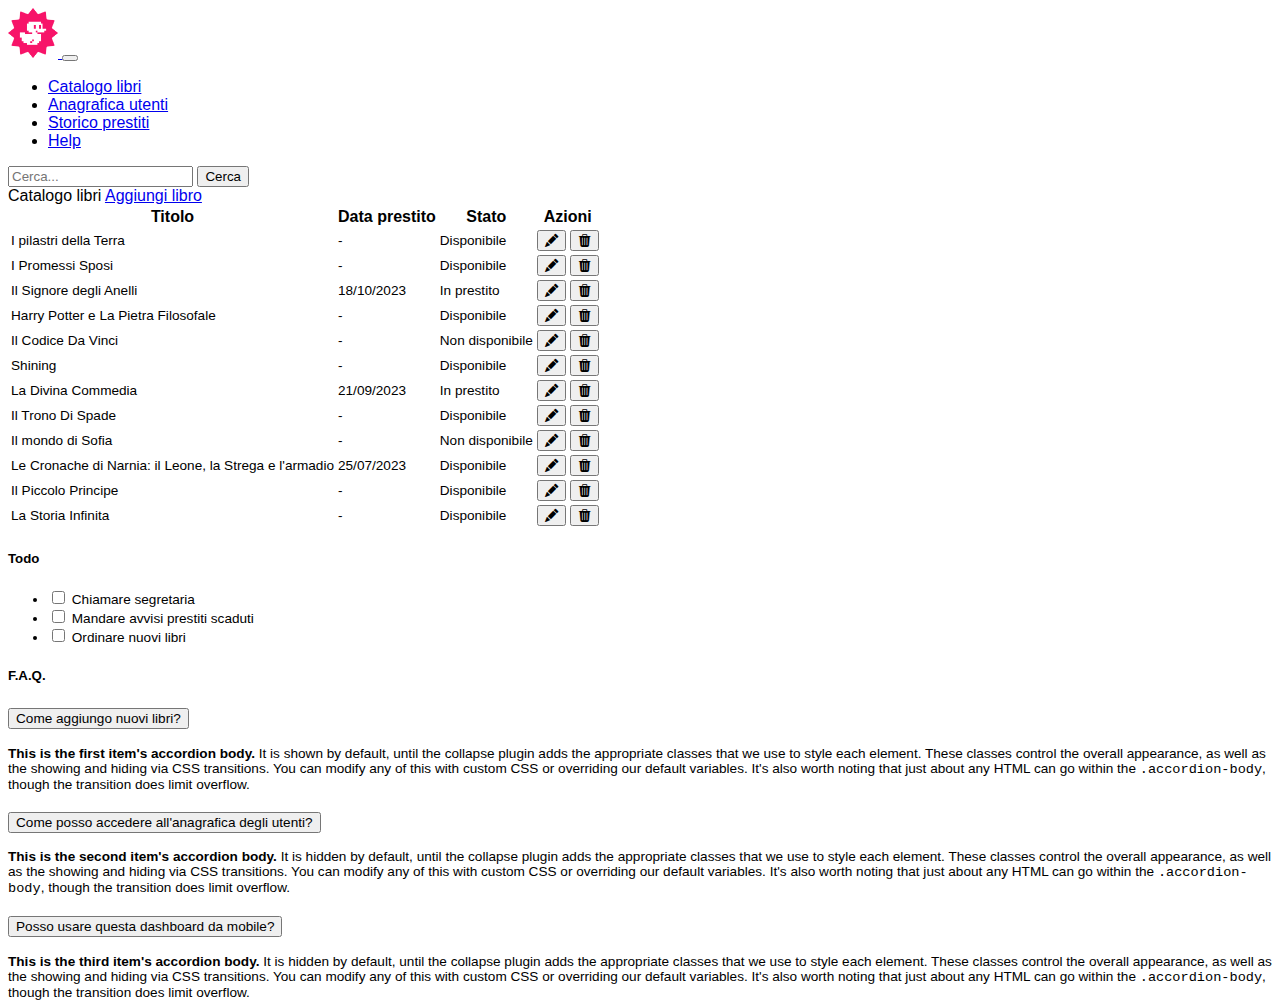
<file: index.html>
<!doctype html>
<html lang="en">

<head>
    <title>Bootstrap dashboard</title>
    <!-- Required meta tags -->
    <meta charset="utf-8" />
    <meta name="viewport" content="width=device-width, initial-scale=1, shrink-to-fit=no" />

    <!-- Bootstrap CSS v5.2.1 -->
    <link href="https://cdn.jsdelivr.net/npm/bootstrap@5.3.2/dist/css/bootstrap.min.css" rel="stylesheet"
        integrity="sha384-T3c6CoIi6uLrA9TneNEoa7RxnatzjcDSCmG1MXxSR1GAsXEV/Dwwykc2MPK8M2HN" crossorigin="anonymous"
    />

    <!-- Bootstrap icon -->
    <link rel="stylesheet" href="https://cdn.jsdelivr.net/npm/bootstrap-icons@1.11.3/font/bootstrap-icons.min.css">

    <!-- css -->
    <link rel="stylesheet" href="./assets/css/style.css">

    
</head>

<body>

    <!-- app header -->
    <header id="app-header">
        <!-- navbar -->
        <nav class="navbar navbar-expand-lg bg-dark" data-bs-theme="dark">
            <div class="container-fluid">
                <!-- brand logo -->
                <a class="navbar-brand" href="#">
                    <img src="./assets/img/duck.png" alt="duck-logo" width="50">
                </a>
                <!-- navbar toggler -->
                <button class="navbar-toggler" type="button" data-bs-toggle="collapse"
                    data-bs-target="#navbarSupportedContent" aria-controls="navbarSupportedContent"
                    aria-expanded="false" aria-label="Toggle navigation">
                    <span class="navbar-toggler-icon"></span>
                </button>
                <div class="collapse navbar-collapse" id="navbarSupportedContent">
                    <ul class="navbar-nav me-auto mb-2 mb-lg-0">
                        <li class="nav-item">
                            <a class="nav-link active" aria-current="page" href="#">Catalogo libri</a>
                        </li>
                        <li class="nav-item">
                            <a class="nav-link" href="#">Anagrafica utenti</a>
                        </li>
                        <li class="nav-item">
                            <a class="nav-link" href="#">Storico prestiti</a>
                        </li>
                        <li class="nav-item">
                            <a class="nav-link" href="#">Help</a>
                        </li>
                    </ul>
                    <!-- form -->
                    <form class="d-flex" data-bs-theme="light" role="search">
                        <input class="form-control me-2 border-white" type="search" placeholder="Cerca..."
                            aria-label="Search">
                        <button class="btn btn-outline-success text-white border-white" type="submit">Cerca</button>
                    </form>
                </div>
            </div>
        </nav>

    </header>

    <!-- app main -->
    <main is="app-main">
        <div class="container-md px-md-4 px-lg-5">
            <div class="row">

                <!-- title and table -->
                <div class="col-12 col-xl-8">

                    <!-- title and add books -->
                    <div class="d-flex justify-content-between align-center my-4">

                        <span class="fw-normal fs-3">Catalogo libri</span>
                        <a class="btn btn-primary" href="index-new-book.html" role="button">Aggiungi libro</a>
                    </div>

                    <!-- table -->
                    <table class="table table-hover table-striped">
                        <thead>
                            <tr>
                                <th scope="col" class="w-50">Titolo</th>
                                <th scope="col" class="d-none d-md-table-cell">Data prestito</th>
                                <th scope="col" class="ps-5 ps-md-4 ps-xxl-5">Stato</th>
                                <th scope="col" class="text-center">Azioni</th>
                            </tr>
                        </thead>

                        <tbody>
                            <!-- row -->
                            <tr>
                                <!-- book title -->
                                <td scope="row">I pilastri della Terra</td>
                                <!-- data -->
                                <td class="d-none d-md-table-cell">-</td>
                                <!-- status btn -->
                                <td class="ps-5 ps-md-4 ps-xxl-5">
                                    <span class="badge text-bg-success">Disponibile</span>
                                </td>
                                <!-- action btn -->
                                <td class="text-center">
                                    <div class="btn-toolbar btn-group-sm justify-content-center" role="group"
                                        aria-label="Small button group">

                                        <!-- edit -->
                                        <button type="button" class="btn btn-outline-secondary me-1">
                                            <i class="bi bi-pencil-fill"></i>
                                        </button>

                                        <!-- delete -->
                                        <button type="button" class="btn btn-outline-secondary">
                                            <i class="bi bi-trash3-fill"></i>
                                        </button>
                                    </div>
                                </td>
                            </tr>

                            <!-- row -->
                            <tr>
                                <!-- book title -->
                                <td scope="row">I Promessi Sposi</td>
                                <!-- data -->
                                <td class="d-none d-md-table-cell">-</td>
                                <!-- status btn -->
                                <td class="ps-5 ps-md-4 ps-xxl-5">
                                    <span class="badge text-bg-success">Disponibile</span>
                                </td>
                                <!-- action btn -->
                                <td class="text-center">
                                    <div class="btn-toolbar btn-group-sm justify-content-center" role="group"
                                        aria-label="Small button group">

                                        <!-- edit -->
                                        <button type="button" class="btn btn-outline-secondary me-1">
                                            <i class="bi bi-pencil-fill"></i>
                                        </button>

                                        <!-- delete -->
                                        <button type="button" class="btn btn-outline-secondary">
                                            <i class="bi bi-trash3-fill"></i>
                                        </button>
                                    </div>
                                </td>
                            </tr>

                            <!-- row -->
                            <tr>
                                <!-- book title -->
                                <td scope="row">Il Signore degli Anelli</td>
                                <!-- data -->
                                <td class="d-none d-md-table-cell">18/10/2023</td>
                                <!-- status btn -->
                                <td class="ps-5 ps-md-4 ps-xxl-5">
                                    <span class="badge text-bg-warning text-white">In prestito</span>
                                </td>

                                <!-- action btn -->
                                <td class="text-center">
                                    <div class="btn-toolbar btn-group-sm justify-content-center" role="group"
                                        aria-label="Small button group">

                                        <!-- edit -->
                                        <button type="button" class="btn btn-outline-secondary me-1">
                                            <i class="bi bi-pencil-fill"></i>
                                        </button>

                                        <!-- delete -->
                                        <button type="button" class="btn btn-outline-secondary">
                                            <i class="bi bi-trash3-fill"></i>
                                        </button>
                                    </div>
                                </td>
                            </tr>

                            <!-- row -->
                            <tr>
                                <!-- book title -->
                                <td scope="row">Harry Potter e La Pietra Filosofale</td>
                                <!-- data -->
                                <td class="d-none d-md-table-cell">-</td>
                                <!-- status btn -->
                                <td class="ps-5 ps-md-4 ps-xxl-5">
                                    <span class="badge text-bg-success">Disponibile</span>
                                </td>
                                <!-- action btn -->
                                <td class="text-center">
                                    <div class="btn-toolbar btn-group-sm justify-content-center" role="group"
                                        aria-label="Small button group">

                                        <!-- edit -->
                                        <button type="button" class="btn btn-outline-secondary me-1">
                                            <i class="bi bi-pencil-fill"></i>
                                        </button>

                                        <!-- delete -->
                                        <button type="button" class="btn btn-outline-secondary">
                                            <i class="bi bi-trash3-fill"></i>
                                        </button>
                                    </div>
                                </td>
                            </tr>

                            <!-- row -->
                            <tr>
                                <!-- book title -->
                                <td scope="row">Il Codice Da Vinci</td>
                                <!-- data -->
                                <td class="d-none d-md-table-cell">-</td>
                                <!-- status btn -->
                                <td class="ps-5 ps-md-4 ps-xxl-5">
                                    <span class="badge text-bg-danger">Non disponibile</span>
                                </td>
                                <!-- action btn -->
                                <td class="text-center">
                                    <div class="btn-toolbar btn-group-sm justify-content-center" role="group"
                                        aria-label="Small button group">

                                        <!-- edit -->
                                        <button type="button" class="btn btn-outline-secondary me-1">
                                            <i class="bi bi-pencil-fill"></i>
                                        </button>

                                        <!-- delete -->
                                        <button type="button" class="btn btn-outline-secondary">
                                            <i class="bi bi-trash3-fill"></i>
                                        </button>
                                    </div>
                                </td>
                            </tr>

                            <!-- row -->
                            <tr>
                                <!-- book title -->
                                <td scope="row">Shining</td>
                                <!-- data -->
                                <td class="d-none d-md-table-cell">-</td>
                                <!-- status btn -->
                                <td class="ps-5 ps-md-4 ps-xxl-5">
                                    <span class="badge text-bg-success">Disponibile</span>
                                </td>
                                <!-- action btn -->
                                <td class="text-center">
                                    <div class="btn-toolbar btn-group-sm justify-content-center" role="group"
                                        aria-label="Small button group">

                                        <!-- edit -->
                                        <button type="button" class="btn btn-outline-secondary me-1">
                                            <i class="bi bi-pencil-fill"></i>
                                        </button>

                                        <!-- delete -->
                                        <button type="button" class="btn btn-outline-secondary">
                                            <i class="bi bi-trash3-fill"></i>
                                        </button>
                                    </div>
                                </td>
                            </tr>

                            <!-- row -->
                            <tr>
                                <!-- book title -->
                                <td scope="row">La Divina Commedia</td>
                                <!-- data -->
                                <td class="d-none d-md-table-cell">21/09/2023</td>
                                <!-- status btn -->
                                <td class="ps-5 ps-md-4 ps-xxl-5">
                                    <span class="badge text-bg-warning text-white">In prestito</span>
                                </td>
                                <!-- action btn -->
                                <td class="text-center">
                                    <div class="btn-toolbar btn-group-sm justify-content-center" role="group"
                                        aria-label="Small button group">

                                        <!-- edit -->
                                        <button type="button" class="btn btn-outline-secondary me-1">
                                            <i class="bi bi-pencil-fill"></i>
                                        </button>

                                        <!-- delete -->
                                        <button type="button" class="btn btn-outline-secondary">
                                            <i class="bi bi-trash3-fill"></i>
                                        </button>
                                    </div>
                                </td>
                            </tr>

                            <!-- row -->
                            <tr>
                                <!-- book title -->
                                <td scope="row">Il Trono Di Spade</td>
                                <!-- data -->
                                <td class="d-none d-md-table-cell">-</td>
                                <!-- status btn -->
                                <td class="ps-5 ps-md-4 ps-xxl-5">
                                    <span class="badge text-bg-success">Disponibile</span>
                                </td>
                                <!-- action btn -->
                                <td class="text-center">
                                    <div class="btn-toolbar btn-group-sm justify-content-center" role="group"
                                        aria-label="Small button group">

                                        <!-- edit -->
                                        <button type="button" class="btn btn-outline-secondary me-1">
                                            <i class="bi bi-pencil-fill"></i>
                                        </button>

                                        <!-- delete -->
                                        <button type="button" class="btn btn-outline-secondary">
                                            <i class="bi bi-trash3-fill"></i>
                                        </button>
                                    </div>
                                </td>
                            </tr>

                            <!-- row -->
                            <tr>
                                <!-- book title -->
                                <td scope="row">Il mondo di Sofia</td>
                                <!-- data -->
                                <td class="d-none d-md-table-cell">-</td>
                                <!-- status btn -->
                                <td class="ps-5 ps-md-4 ps-xxl-5">
                                    <span class="badge text-bg-danger">Non disponibile</span>
                                </td>
                                <!-- action btn -->
                                <td class="text-center">
                                    <div class="btn-toolbar btn-group-sm justify-content-center" role="group"
                                        aria-label="Small button group">

                                        <!-- edit -->
                                        <button type="button" class="btn btn-outline-secondary me-1">
                                            <i class="bi bi-pencil-fill"></i>
                                        </button>

                                        <!-- delete -->
                                        <button type="button" class="btn btn-outline-secondary">
                                            <i class="bi bi-trash3-fill"></i>
                                        </button>
                                    </div>
                                </td>
                            </tr>

                            <!-- row -->
                            <tr>
                                <!-- book title -->
                                <td scope="row">Le Cronache di Narnia: il Leone, la Strega e l'armadio</td>
                                <!-- data -->
                                <td class="d-none d-md-table-cell">25/07/2023</td>
                                <!-- status btn -->
                                <td class="ps-5 ps-md-4 ps-xxl-5">
                                    <span class="badge text-bg-success">Disponibile</span>
                                </td>
                                <!-- action btn -->
                                <td class="text-center">
                                    <div class="btn-toolbar btn-group-sm justify-content-center" role="group"
                                        aria-label="Small button group">

                                        <!-- edit -->
                                        <button type="button" class="btn btn-outline-secondary me-1">
                                            <i class="bi bi-pencil-fill"></i>
                                        </button>

                                        <!-- delete -->
                                        <button type="button" class="btn btn-outline-secondary">
                                            <i class="bi bi-trash3-fill"></i>
                                        </button>
                                    </div>
                                </td>
                            </tr>

                            <!-- row -->
                            <tr>
                                <!-- book title -->
                                <td scope="row">Il Piccolo Principe</td>
                                <!-- data -->
                                <td class="d-none d-md-table-cell">-</td>
                                <!-- status btn -->
                                <td class="ps-5 ps-md-4 ps-xxl-5">
                                    <span class="badge text-bg-success">Disponibile</span>
                                </td>
                                <!-- action btn -->
                                <td class="text-center">
                                    <div class="btn-toolbar btn-group-sm justify-content-center" role="group"
                                        aria-label="Small button group">

                                        <!-- edit -->
                                        <button type="button" class="btn btn-outline-secondary me-1">
                                            <i class="bi bi-pencil-fill"></i>
                                        </button>

                                        <!-- delete -->
                                        <button type="button" class="btn btn-outline-secondary">
                                            <i class="bi bi-trash3-fill"></i>
                                        </button>
                                    </div>
                                </td>
                            </tr>

                            <!-- row -->
                            <tr>
                                <!-- book title -->
                                <td scope="row">La Storia Infinita</td>
                                <!-- data -->
                                <td class="d-none d-md-table-cell">-</td>
                                <!-- status btn -->
                                <td class="ps-5 ps-md-4 ps-xxl-5">
                                    <span class="badge text-bg-success">Disponibile</span>
                                </td>
                                <!-- action btn -->
                                <td class="text-center">
                                    <div class="btn-toolbar btn-group-sm justify-content-center" role="group"
                                        aria-label="Small button group">

                                        <!-- edit -->
                                        <button type="button" class="btn btn-outline-secondary me-1">
                                            <i class="bi bi-pencil-fill"></i>
                                        </button>

                                        <!-- delete -->
                                        <button type="button" class="btn btn-outline-secondary">
                                            <i class="bi bi-trash3-fill"></i>
                                        </button>
                                    </div>
                                </td>
                            </tr>
                        </tbody>
                    </table>
                </div>

                <!-- todo and faq -->
                <div class="col-12 col-xl-4">

                    <!-- to do -->
                    <div class="card my-4">
                        <h5 class="card-header fs-6">Todo</h5>
                        <div class="card-body">

                            <!-- checkbox -->
                            <ul class="list-group">
                                <li class="list-group-item">
                                    <input class="form-check-input me-1" type="checkbox" value="" id="firstCheckbox">
                                    <label class="form-check-label" for="firstCheckbox">Chiamare segretaria</label>
                                </li>
                                <li class="list-group-item">
                                    <input class="form-check-input me-1" type="checkbox" value="" id="secondCheckbox">
                                    <label class="form-check-label" for="secondCheckbox">Mandare avvisi prestiti
                                        scaduti</label>
                                </li>
                                <li class="list-group-item">
                                    <input class="form-check-input me-1" type="checkbox" value="" id="thirdCheckbox">
                                    <label class="form-check-label" for="thirdCheckbox">Ordinare nuovi libri</label>
                                </li>
                            </ul>
                        </div>
                    </div>

                    <!-- faq -->
                    <div class="card my-4">

                        <!-- card header -->
                        <h5 class="card-header fs-6">F.A.Q.</h5>

                        <!-- card body -->
                        <div class="card-body" id="faq">
                            <div class="accordion accordion-flush" id="accordionPanelsStayOpenExample">

                                <!-- item -->
                                <div class="accordion-item">

                                    <!-- question -->
                                    <h2 class="accordion-header">
                                        <button class="accordion-button collapsed" type="button"
                                            data-bs-toggle="collapse" data-bs-target="#panelsStayOpen-collapseOne"
                                            aria-expanded="false" aria-controls="panelsStayOpen-collapseOne">
                                            Come aggiungo nuovi libri?
                                        </button>
                                    </h2>

                                    <!-- answer -->
                                    <div id="panelsStayOpen-collapseOne" class="accordion-collapse collapse">
                                        <div class="accordion-body">
                                            <strong>This is the first item's accordion body.</strong> It is shown by
                                            default, until the collapse plugin adds the appropriate classes that we use
                                            to style each element. These classes control the overall appearance, as well
                                            as the showing and hiding via CSS transitions. You can modify any of this
                                            with custom CSS or overriding our default variables. It's also worth noting
                                            that just about any HTML can go within the <code>.accordion-body</code>,
                                            though the transition does limit overflow.
                                        </div>
                                    </div>
                                </div>

                                <!-- item -->
                                <div class="accordion-item">

                                    <!-- question -->
                                    <h2 class="accordion-header">
                                        <button class="accordion-button collapsed" type="button"
                                            data-bs-toggle="collapse" data-bs-target="#panelsStayOpen-collapseTwo"
                                            aria-expanded="false" aria-controls="panelsStayOpen-collapseTwo">
                                            Come posso accedere all'anagrafica degli utenti?
                                        </button>
                                    </h2>

                                    <!-- answer -->
                                    <div id="panelsStayOpen-collapseTwo" class="accordion-collapse collapse">
                                        <div class="accordion-body">
                                            <strong>This is the second item's accordion body.</strong> It is hidden by
                                            default, until the collapse plugin adds the appropriate classes that we use
                                            to style each element. These classes control the overall appearance, as well
                                            as the showing and hiding via CSS transitions. You can modify any of this
                                            with custom CSS or overriding our default variables. It's also worth noting
                                            that just about any HTML can go within the <code>.accordion-body</code>,
                                            though the transition does limit overflow.
                                        </div>
                                    </div>
                                </div>

                                <!-- item -->
                                <div class="accordion-item">

                                    <!-- question -->
                                    <h2 class="accordion-header">
                                        <button class="accordion-button collapsed" type="button"
                                            data-bs-toggle="collapse" data-bs-target="#panelsStayOpen-collapseThree"
                                            aria-expanded="false" aria-controls="panelsStayOpen-collapseThree">
                                            Posso usare questa dashboard da mobile?
                                        </button>
                                    </h2>

                                    <!-- answer -->
                                    <div id="panelsStayOpen-collapseThree" class="accordion-collapse collapse">
                                        <div class="accordion-body">
                                            <strong>This is the third item's accordion body.</strong> It is hidden by
                                            default, until the collapse plugin adds the appropriate classes that we use
                                            to style each element. These classes control the overall appearance, as well
                                            as the showing and hiding via CSS transitions. You can modify any of this
                                            with custom CSS or overriding our default variables. It's also worth noting
                                            that just about any HTML can go within the <code>.accordion-body</code>,
                                            though the transition does limit overflow.
                                        </div>
                                    </div>
                                </div>
                            </div>
                        </div>
                    </div>
                </div>
            </div>
        </div>
    </main>

    <!-- JS script -->
    <script src="https://cdn.jsdelivr.net/npm/bootstrap@5.3.3/dist/js/bootstrap.bundle.min.js"
        integrity="sha384-YvpcrYf0tY3lHB60NNkmXc5s9fDVZLESaAA55NDzOxhy9GkcIdslK1eN7N6jIeHz" crossorigin="anonymous">
        </script>
</body>

</html>
</file>
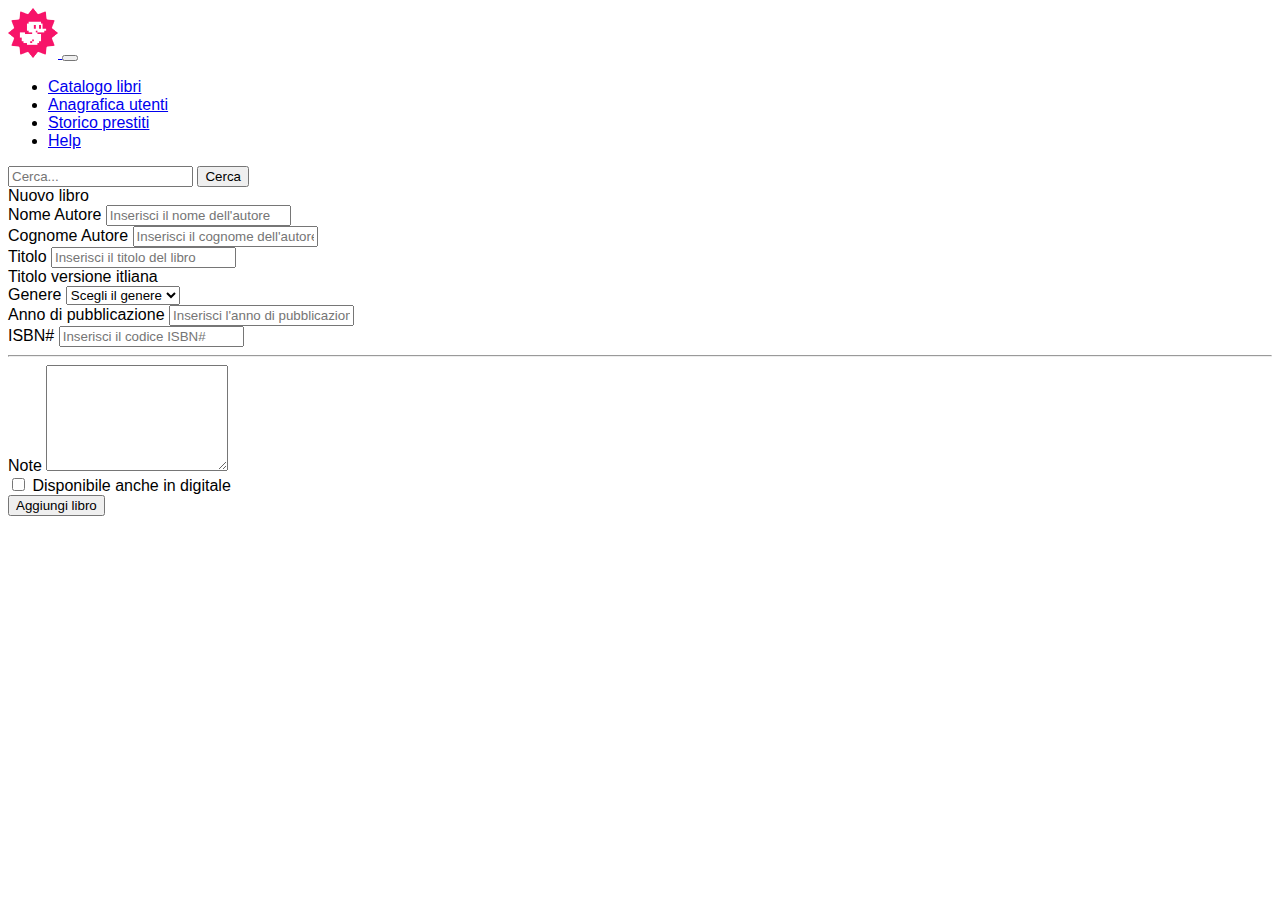
<file: index-new-book.html>
<!doctype html>
<html lang="en">

<head>
    <title>Bootstrap dashboard</title>
    <!-- Required meta tags -->
    <meta charset="utf-8" />
    <meta name="viewport" content="width=device-width, initial-scale=1, shrink-to-fit=no" />

    <!-- Bootstrap CSS v5.2.1 -->
    <link href="https://cdn.jsdelivr.net/npm/bootstrap@5.3.2/dist/css/bootstrap.min.css" rel="stylesheet"
        integrity="sha384-T3c6CoIi6uLrA9TneNEoa7RxnatzjcDSCmG1MXxSR1GAsXEV/Dwwykc2MPK8M2HN" crossorigin="anonymous" 
    />

    <!-- Bootstrap icon -->
    <link rel="stylesheet" href="https://cdn.jsdelivr.net/npm/bootstrap-icons@1.11.3/font/bootstrap-icons.min.css">

    <!-- css -->
    <link rel="stylesheet" href="./assets/css/style.css">
</head>

<body>

    <!-- app header -->
    <header id="app-header">
        <!-- navbar -->
        <nav class="navbar navbar-expand-lg bg-dark" data-bs-theme="dark">
            <div class="container-fluid">
                <!-- brand logo -->
                <a class="navbar-brand" href="index.html">
                    <img src="./assets/img/duck.png" alt="duck-logo" width="50">
                </a>
                <!-- navbar toggler -->
                <button class="navbar-toggler" type="button" data-bs-toggle="collapse"
                    data-bs-target="#navbarSupportedContent" aria-controls="navbarSupportedContent"
                    aria-expanded="false" aria-label="Toggle navigation">
                    <span class="navbar-toggler-icon"></span>
                </button>
                <div class="collapse navbar-collapse" id="navbarSupportedContent">
                    <ul class="navbar-nav me-auto mb-2 mb-lg-0">
                        <li class="nav-item">
                            <a class="nav-link" aria-current="page" href="#">Catalogo libri</a>
                        </li>
                        <li class="nav-item">
                            <a class="nav-link" href="#">Anagrafica utenti</a>
                        </li>
                        <li class="nav-item">
                            <a class="nav-link" href="#">Storico prestiti</a>
                        </li>
                        <li class="nav-item">
                            <a class="nav-link" href="#">Help</a>
                        </li>
                    </ul>
                    <!-- form -->
                    <form class="d-flex" data-bs-theme="light" role="search">
                        <input class="form-control me-2 border-white" type="search" placeholder="Cerca..."
                            aria-label="Search">
                        <button class="btn btn-outline-success text-white border-white" type="submit">Cerca</button>
                    </form>
                </div>
            </div>
        </nav>

    </header>

    <!-- app main -->
    <main is="app-main">
        <div class="container-md px-md-4 px-lg-5 mt-4">

            <!-- page title -->
            <div class="mb-4">
                <span class="fw-normal fs-3">Nuovo libro</span>
            </div>

            <!-- form -->
            <form class="row g-3">

                <!-- author name -->
                <div class="col-6">
                    <label for="inputName" class="form-label">Nome Autore</label>
                    <input type="text" class="form-control" id="inputName" placeholder="Inserisci il nome dell'autore">
                </div>

                <!-- author surname -->
                <div class="col-6">
                    <label for="inputSurname" class="form-label">Cognome Autore</label>
                    <input type="text" class="form-control" id="inputSurname"
                        placeholder="Inserisci il cognome dell'autore">
                </div>

                <!-- book title -->
                <div class="col-12">
                    <label for="inputTitle" class="form-label">Titolo</label>
                    <input type="text" class="form-control" id="inputTitle" placeholder="Inserisci il titolo del libro">

                    <div id="TitleHelpVersion" class="form-text">
                        Titolo versione itliana
                    </div>
                </div>

                <!-- book type -->
                <div class="col-12 col-md-4">
                    <label for="inputType" class="form-label">Genere</label>
                    <select id="inputType" class="form-select">
                        <option selected>Scegli il genere</option>
                        <option>Giallo</option>
                        <option>Thriller</option>
                        <option>Fantascienza</option>
                        <option>Rosa</option>
                        <option>Avventura</option>
                    </select>
                </div>

                <!-- publish date -->
                <div class="col-12 col-md-4">
                    <label for="inputDate" class="form-label">Anno di pubblicazione</label>
                    <input type="text" class="form-control" id="inputDate"
                        placeholder="Inserisci l'anno di pubblicazione">
                </div>

                <!-- ISBN# -->
                <div class="col-12 col-md-4">
                    <label for="inputISBN#" class="form-label">ISBN#</label>
                    <input type="text" class="form-control" id="inputISBN#" placeholder="Inserisci il codice ISBN#">
                </div>

                <hr class="mt-5">

                <!-- book notes -->
                <div class="col-12">
                    <label for="floatingTextarea2">Note</label>
                    <textarea class="form-control" placeholder="Inserisci eventuali note sul libro"
                        id="floatingTextarea2" style="height: 100px">
                    </textarea>
                </div>

                <!-- digital avaible -->
                <div class="col-12">
                    <div class="form-check form-switch">
                        <input class="form-check-input" type="checkbox" role="switch" id="DigitalAvaible">
                        <label class="form-check-label" for="DigitalAvaible">
                            Disponibile anche in digitale
                        </label>
                    </div>
                </div>

                <!-- add book -->
                <div class="col-12">
                    <button type="submit" class="btn btn-primary">Aggiungi libro</button>
                </div>
            </form>
        </div>
    </main>

    <!-- JS script -->
    <script src="https://cdn.jsdelivr.net/npm/bootstrap@5.3.3/dist/js/bootstrap.bundle.min.js"
        integrity="sha384-YvpcrYf0tY3lHB60NNkmXc5s9fDVZLESaAA55NDzOxhy9GkcIdslK1eN7N6jIeHz" crossorigin="anonymous">
    </script>
</body>

</html>
</file>
<file: assets/css/style.css>
body{
    font-family: Arial, Helvetica, sans-serif;
}

tbody{
    font-size: .85rem !important;
    vertical-align: middle !important;
}

.accordion{
    --bs-accordion-active-bg: #ffffff;
}

.list-group, .accordion-item, .accordion-button{
    font-size: .85rem !important;
}
</file>
